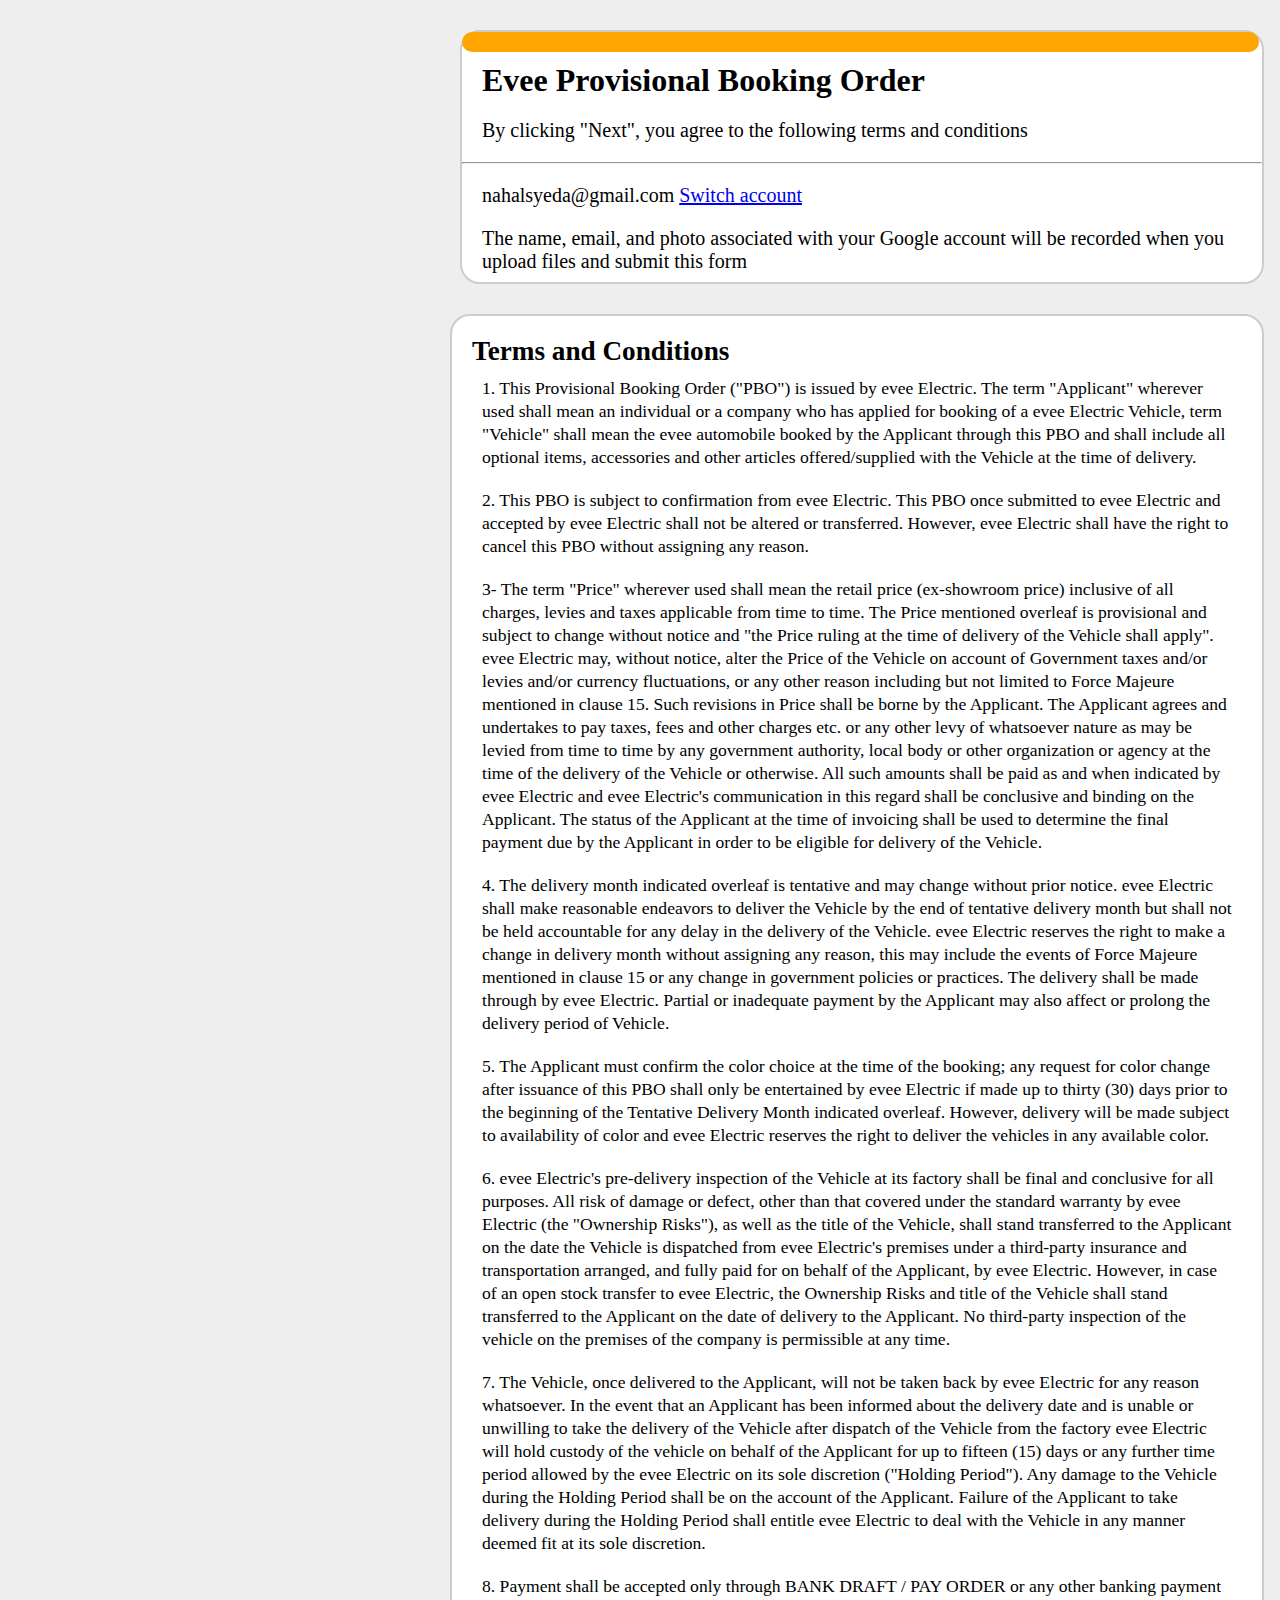
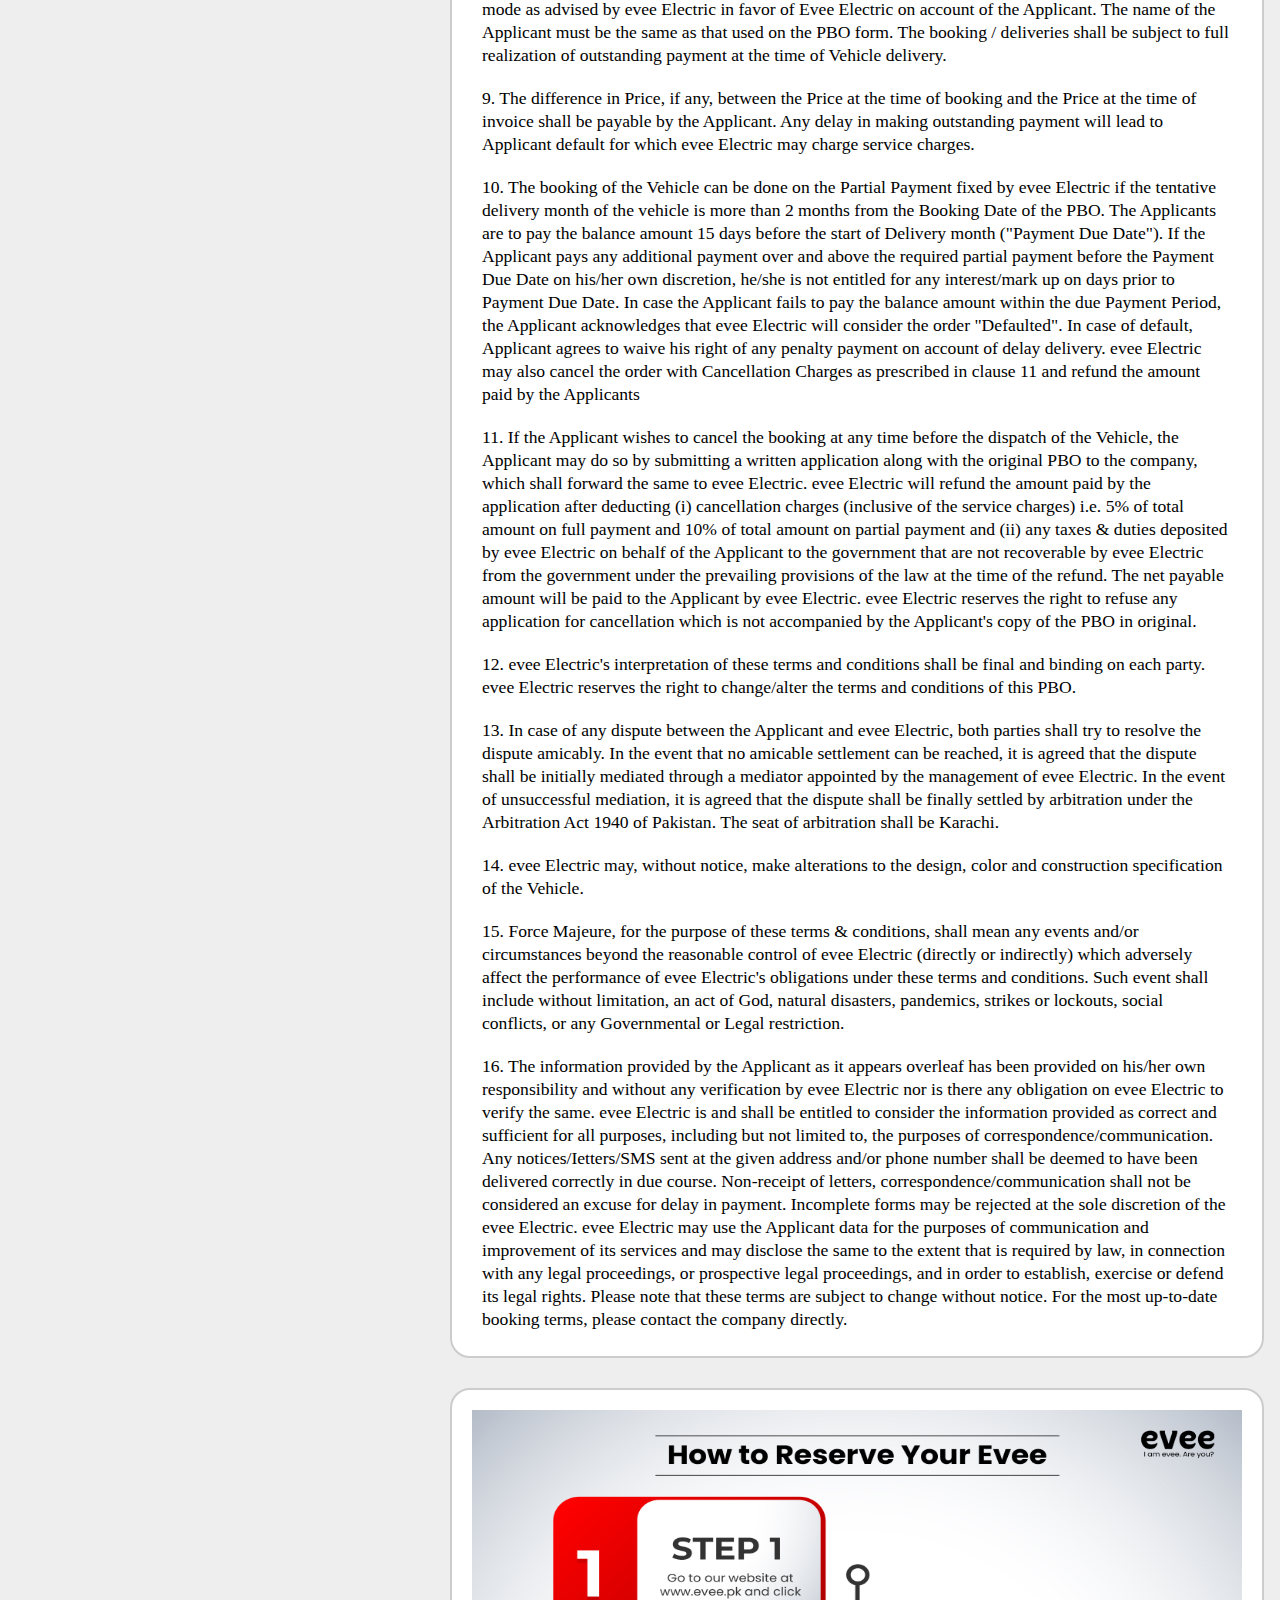
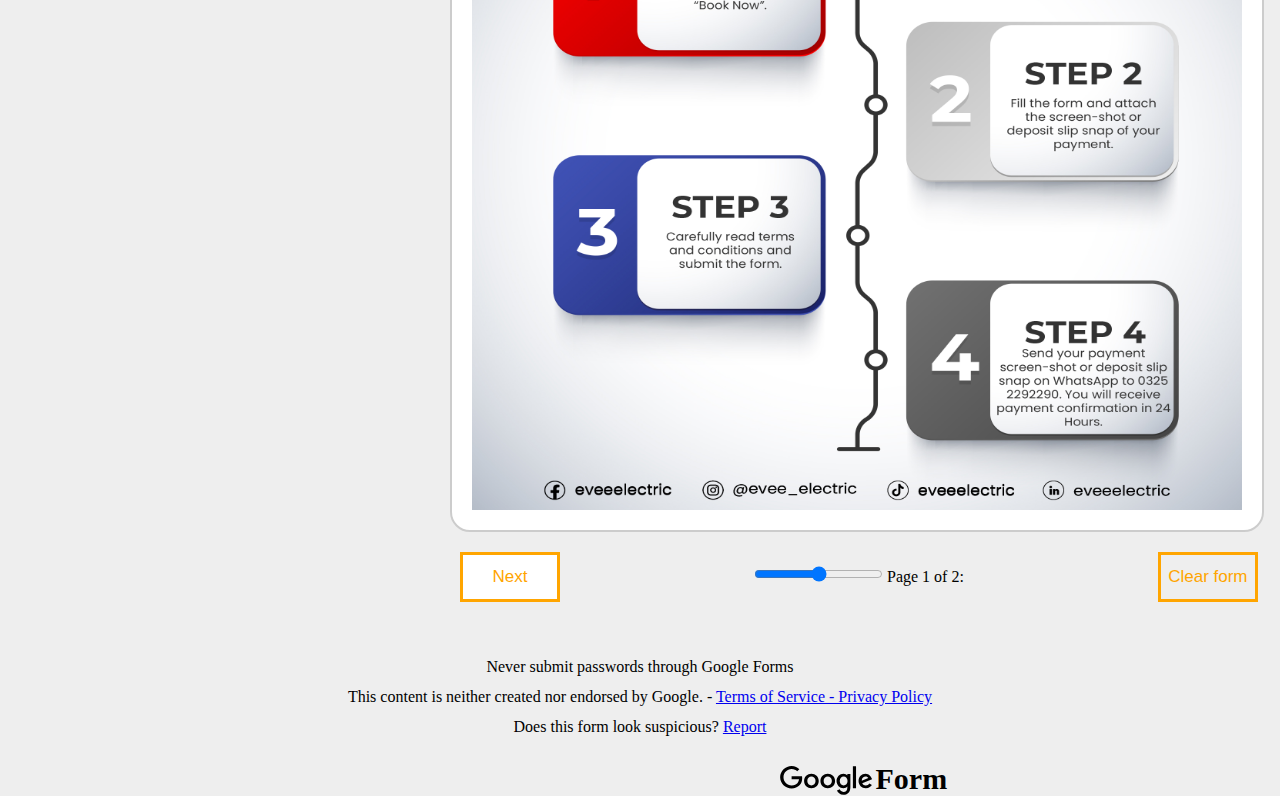
<file: book.html>
<!DOCTYPE html>
<html lang="en">
<head>
    <meta charset="UTF-8">
    <meta name="viewport" content="width=device-width, initial-scale=1.0">
    <title>Evee Provisional Booking Order</title>
    <link href="style2.css" rel="stylesheet">
</head>
<body class="body">
    <div class="book1">
        <div class="hd"></div>
        <h1>Evee Provisional Booking Order</h1>
        <p>By clicking "Next", you agree to the following terms and conditions</p>
        <hr>
        <p>nahalsyeda@gmail.com <a href="#">Switch account</a></p>
        <p>The name, email, and photo associated with your Google account will be recorded when you upload files and submit this form</p>
    </div>

    <div class="book2">
        <h3>Terms and Conditions</h3>
        <p>1. This Provisional Booking Order ("PBO") is
            issued by evee Electric. The term "Applicant" wherever used shall mean
            an individual or a company who has applied for booking of a evee Electric Vehicle,
            term "Vehicle" shall mean the evee automobile booked by the Applicant
            through this PBO and shall include all optional items, accessories and other
            articles offered/supplied with the Vehicle at the time of delivery.</p>

            <p>2. This PBO is subject to confirmation from evee Electric.
                This PBO once submitted to evee Electric and accepted by evee Electric shall
                not be altered or transferred. However, evee Electric shall have the right to
                cancel this PBO without assigning any reason.</p>

                <p>3- The term "Price" wherever used shall mean the
                    retail price (ex-showroom price) inclusive of all charges, levies and taxes
                    applicable from time to time. The Price mentioned overleaf is provisional and
                    subject to change without notice and "the Price ruling at the time of
                    delivery of the Vehicle shall apply". evee Electric may, without notice,
                    alter the Price of the Vehicle on account of Government taxes and/or levies
                    and/or currency fluctuations, or any other reason including but not limited to
                    Force Majeure mentioned in clause 15. Such revisions in Price shall be borne by
                    the Applicant. The Applicant agrees and undertakes to pay taxes, fees and other
                    charges etc. or any other levy of whatsoever nature as may be levied from time
                    to time by any government authority, local body or other organization or agency
                    at the time of the delivery of the Vehicle or otherwise. All such amounts shall
                    be paid as and when indicated by evee Electric and evee Electric's
                    communication in this regard shall be conclusive and binding on the Applicant.
                    The status of the Applicant at the time of invoicing shall be used to determine
                    the final payment due by the Applicant in order to be eligible for delivery of
                    the Vehicle.</p>

                    <p>4. The delivery month indicated overleaf is tentative and
                        may change without prior notice. evee Electric shall make reasonable endeavors
                        to deliver the Vehicle by the end of tentative delivery month but shall not be
                        held accountable for any delay in the delivery of the Vehicle. evee Electric
                        reserves the right to make a change in delivery month without assigning any
                        reason, this may include the events of Force Majeure mentioned in clause 15 or
                        any change in government policies or practices. The delivery shall be made
                        through by evee Electric. Partial or inadequate payment by the Applicant may
                        also affect or prolong the delivery period of Vehicle.</p>

                        <p>5. The Applicant must confirm the color choice at the time
                            of the booking; any request for color change after issuance of this PBO shall
                            only be entertained by evee Electric if made up to thirty (30) days prior to
                            the beginning of the Tentative Delivery Month indicated overleaf. However,
                            delivery will be made subject to availability of color and evee Electric
                            reserves the right to deliver the vehicles in any available color.</p>

                            <p>6. evee Electric's pre-delivery inspection of the Vehicle at
                                its factory shall be final and conclusive for all purposes. All risk of damage
                                or defect, other than that covered under the standard warranty by evee Electric
                                (the "Ownership Risks"), as well as the title of the Vehicle, shall
                                stand transferred to the Applicant on the date the Vehicle is dispatched from
                                evee Electric's premises under a third-party insurance and transportation
                                arranged, and fully paid for on behalf of the Applicant, by evee Electric.
                                However, in case of an open stock transfer to evee Electric, the Ownership
                                Risks and title of the Vehicle shall stand transferred to the Applicant on the
                                date of delivery to the Applicant. No third-party inspection of the vehicle on
                                the premises of the company is permissible at any time.</p>

                                <p>7. The Vehicle, once delivered to the Applicant, will not be
                                    taken back by evee Electric for any reason whatsoever. In the event that an
                                    Applicant has been informed about the delivery date and is unable or unwilling
                                    to take the delivery of the Vehicle after dispatch of the Vehicle from the
                                    factory evee Electric will hold custody of the vehicle on behalf of the
                                    Applicant for up to fifteen (15) days or any further time period allowed by the
                                    evee Electric on its sole discretion ("Holding Period"). Any damage
                                    to the Vehicle during the Holding Period shall be on the account of the
                                    Applicant. Failure of the Applicant to take delivery during the Holding Period
                                    shall entitle evee Electric to deal with the Vehicle in any manner deemed fit
                                    at its sole discretion.</p>
                                    
                                <p>8. Payment shall be accepted only through BANK DRAFT / PAY
                                    ORDER or any other banking payment mode as advised by evee Electric in favor of
                                    Evee Electric on account of the Applicant. The name of the Applicant must be
                                    the same as that used on the PBO form. The booking / deliveries shall be
                                    subject to full realization of outstanding payment at the time of Vehicle
                                    delivery.</p>

                                    <p>9. The difference in Price, if any, between the Price at the
                                        time of booking and the Price at the time of invoice shall be payable by the
                                        Applicant. Any delay in making outstanding payment will lead to Applicant
                                        default for which evee Electric may charge service charges.</p>

                                        <p>10. The booking of the Vehicle can be done on the Partial
                                            Payment fixed by evee Electric if the tentative delivery month of the vehicle
                                            is more than 2 months from the Booking Date of the PBO. The Applicants are to
                                            pay the balance amount 15 days before the start of Delivery month
                                            ("Payment Due Date"). If the Applicant pays any additional payment
                                            over and above the required partial payment before the Payment Due Date on
                                            his/her own discretion, he/she is not entitled for any interest/mark up on days
                                            prior to Payment Due Date. In case the Applicant fails to pay the balance
                                            amount within the due Payment Period, the Applicant acknowledges that evee
                                            Electric will consider the order "Defaulted". In case of default,
                                            Applicant agrees to waive his right of any penalty payment on account of delay
                                            delivery. evee Electric may also cancel the order with Cancellation Charges as
                                            prescribed in clause 11 and refund the amount paid by the Applicants</p>

                    <p> 11. If the Applicant wishes to cancel the booking at any
                        time before the dispatch of the Vehicle, the Applicant may do so by submitting
                        a written application along with the original PBO to the company, which shall
                        forward the same to evee Electric. evee Electric will refund the amount paid by
                        the application after deducting (i) cancellation charges (inclusive of the
                        service charges) i.e. 5% of total amount on full payment and 10% of total
                        amount on partial payment and (ii) any taxes & duties deposited by evee
                        Electric on behalf of the Applicant to the government that are not recoverable
                        by evee Electric from the government under the prevailing provisions of the law
                        at the time of the refund. The net payable amount will be paid to the Applicant
                        by evee Electric. evee Electric reserves the right to refuse any application
                        for cancellation which is not accompanied by the Applicant's copy of the PBO in
                        original.</p>

                        <p>12. evee Electric's interpretation of these terms and
                            conditions shall be final and binding on each party. evee Electric reserves the
                            right to change/alter the terms and conditions of this PBO.</p>

                            <p>13. In case of any dispute between the Applicant and evee
                                Electric, both parties shall try to resolve the dispute amicably. In the event
                                that no amicable settlement can be reached, it is agreed that the dispute shall
                                be initially mediated through a mediator appointed by the management of evee
                                Electric. In the event of unsuccessful mediation, it is agreed that the dispute
                                shall be finally settled by arbitration under the Arbitration Act 1940 of Pakistan.
                                The seat of arbitration shall be Karachi.</p>
                
             <p>14. evee Electric may, without notice, make alterations to
                the design, color and construction specification of the Vehicle.</p>

                <p>15. Force Majeure, for the purpose of these terms &
                    conditions, shall mean any events and/or circumstances beyond the reasonable
                    control of evee Electric (directly or indirectly) which adversely affect the
                    performance of evee Electric's obligations under these terms and conditions.
                    Such event shall include without limitation, an act of God, natural disasters,
                    pandemics, strikes or lockouts, social conflicts, or any Governmental or Legal
                    restriction.</p>

                    <p>16. The information provided by the Applicant as it appears
                        overleaf has been provided on his/her own responsibility and without any verification
                        by evee Electric nor is there any obligation on evee Electric to verify the
                        same. evee Electric is and shall be entitled to consider the information
                        provided as correct and sufficient for all purposes, including but not limited
                        to, the purposes of correspondence/communication. Any notices/Ietters/SMS sent
                        at the given address and/or phone number shall be deemed to have been delivered
                        correctly in due course. Non-receipt of letters, correspondence/communication
                        shall not be considered an excuse for delay in payment. Incomplete forms may be
                        rejected at the sole discretion of the evee Electric. evee Electric may use the
                        Applicant data for the purposes of communication and improvement of its
                        services and may disclose the same to the extent that is required by law, in
                        connection with any legal proceedings, or prospective legal proceedings, and in
                        order to establish, exercise or defend its legal rights. 
                        Please note that these terms are subject to change without
                        notice. For the most up-to-date booking terms, please contact the company
                        directly.</p>
    </div>

    <div class="book3">
        <img src="evee.jpg" alt="">
    </div>
    
    <button>Next</button> 
    <input type="range" id="vol" name="vol" min="0" max="50" class="color" >
    <label for="vol"> Page 1 of 2:</label>
    <button class="clear">Clear form</button>

    <div class="pera">
        <p>Never submit passwords through Google Forms</p>
        <p class="pera1">This content is neither created nor endorsed by Google. - <a href="https://policies.google.com/terms"> Terms of Service - Privacy Policy</a></p>
        <p class="pera3">Does this form look suspicious? <a href="https://drive.google.com/u/0/abuse?id=AKkXjoz_qiFjB7ljf4bAerAiWCm_Bc22776eIYmkaoWzWYA26p9kP5HOC6LB3kQhCkAvl-yICGlo2mVDoPHKy6c:0&docurl=https://docs.google.com/forms/d/e/1FAIpQLSdlYQ97NTcvJAdZJFQNAp27DtY7dDbYXy6j6Rv8vK8jYkMBGw/viewform?usp%3Dsharing">Report</a></p>
    </div>

    <div class="google">
        <img src="google.svg" alt="">
        <h2>Form</h2>
    </div>
</body>
</html>
</file>
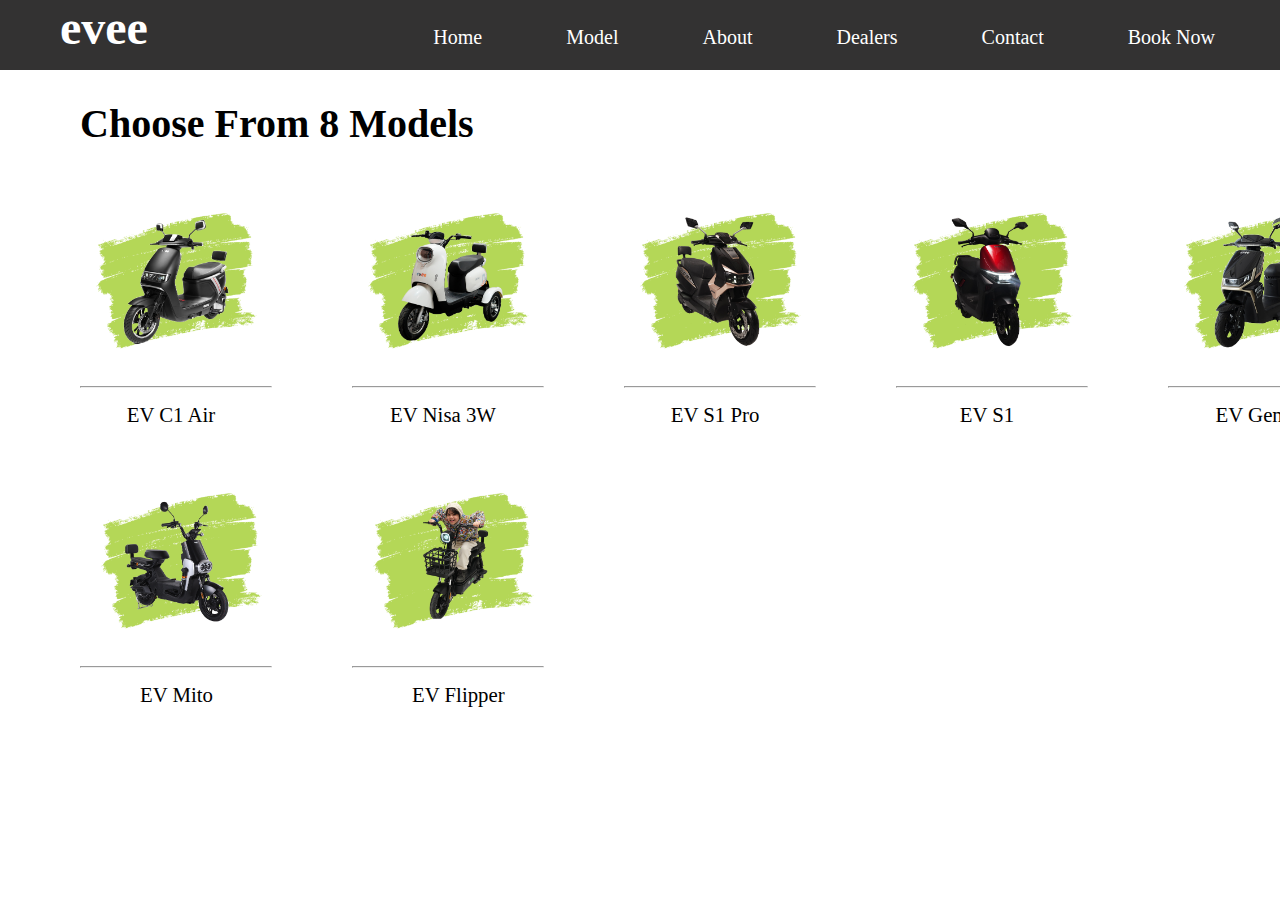
<file: models.html>
<!DOCTYPE html>
<html lang="en">
<head>
    <meta charset="UTF-8">
    <meta name="viewport" content="width=device-width, initial-scale=1.0">
    <title>Evee Scotors</title>
    <link href="style.css" rel="stylesheet">
</head>
<body>
    <div class="header">
        <h1>evee</h1>
        <ul class="ul">
            <li class="li1"><a href="index.html">Home</a></li>
            <li class="li1"><a href="models.html">Model</a>
                <i class="fa-solid fa-chevron-down"></i>
            </li>
            <li class="li1"><a href="about.html">About</a></li>
            <li class="li1"><a href="dealers.html">Dealers</a></li>
            <li class="li1"><a href="contact.html">Contact</a></li>
            <li class="li1" class="Book"><a href="book.html" target="_blank">Book Now</a></li>
        </ul>
    </div>

    <div class="model">
        <h1>Choose From 8 Models</h1>
       <div class="img-sec">
        <div class="images">
            <img src="card-1.jpeg" alt=""><hr>
            <p>EV C1 Air</p>
        </div>

        <div class="images">
            <img src="modelpic4.jpeg" alt=""><hr>
            <p>EV Nisa 3W</p>
        </div>


        <div class="images">
            <img src="card-2.jpeg" alt=""><hr>
            <p>EV S1 Pro</p>
        </div>

        <div class="images">
            <img src="card-3.jpeg" alt=""><hr>
            <p>EV S1</p>
        </div>

        
        <div class="images">
            <img src="modepic-5.jpeg" alt=""><hr>
            <p>EV Gen-Z</p>
        </div>

        
        <div class="images">
            <img src="modelpic3.jpeg" alt=""><hr>
            <p>EV Nisa</p>
        </div>
       </div>


    <div class="img-sec2">

        <div class="images2">
            <img src="modelpic2.jpeg" alt=""><hr>
            <p>EV Mito</p>
        </div>

        <div class="images2">
            <img src="modepic1.jpeg" alt=""><hr>
            <p>EV Flipper</p>
        </div>
    </div>
    </div>
    

</body>
</html>
</file>
<file: style2.css>
*{
    margin: 0;
    padding: 0;
}

.body{
    background-color:#eeeeee;
}

.book1{
    height: 250px;
    width: 800px;
    background-color: white;
    margin-top: 30px;
    margin-left: 460px;
    border-radius: 20px;
    border: 2px solid #ccc;

}

.book1>p{
    margin-top: 20px;
    font-size: 20px;
    margin-left: 20px;

}

.book1>h1{
    margin-left: 20px;
    margin-top: 10px;

}

.book1>hr{
    margin-top: 20px;
}

.hd{
    background-color: orange;
    height: 20px;
    width: 797px;
    border-radius: 20px;
    overflow: hidden;

}

.book2{
    height: 2600px;
    width: 770px;
    background-color: white;
    margin-top: 30px;
    margin-left: 450px;
    border-radius: 20px;
    border: 2px solid #ccc;
    padding: 20px;
}

.book2>h3{
    font-size: 1.7rem;
}

.book2>p{
    padding: 10px;
    font-size: 1.1rem;
    line-height: 23px;
}

.book3{
    height: 700px;
    width: 770px;
    background-color: white;
    margin-top: 30px;
    margin-left: 450px;
    border-radius: 20px;
    border: 2px solid #ccc;
    padding: 20px;
}

.book3>img{
    height: 700px;
    width: 770px;
}

button{
    width: 100px;
    height: 50px;
    font-size: 17px;
    color: orange;
    background-color: white;
    border: 3px solid orange;
    margin-left: 460px;
    margin-top: 20px;
    transition: 0.3s ease;
}

button:hover{
    background: transparent;
    transform: scale(1.2);
    color: orange;
    box-shadow: 0 0 20px 10px rgba(255, 165, 0, 0.4);
    cursor: pointer;
}

.clear{
    background: transparent;
    margin-top: 20px;
    margin-left: 190px;
}

input{
    margin-left: 190px;
}

.pera{
    text-align: center;
    margin-top: 50px;
}

.pera>p{
    line-height: 30px;
}

.google{
    display: flex;
    margin-left: 780px;
    margin-top: 20px;
    font-size: 20px;
}

.google>img{
    height: 30px;
    margin-top: 4px;
    margin-right: 3px;
}

.color{
    color: rebeccapurple !important;
    background-color: blue;
}
</file>
<file: style.css>
*{
    margin: 0;
    padding: 0;
}

.header{
    background-color: rgb(51, 50, 50);
    text-align: end;
    color: white;
    position: fixed;
    height: 70px;
    width: 100%;
    z-index: 1000;
    top: 0;
    left: 0;
}

.header>h1{
    display: inline-block;
    font-size: 3rem;
    width: 20%;
    text-align: left;

}

.header>.ul{
    display: inline-block;
    width: 75%;
    text-align: right;
}

.li1>a{
    text-decoration: none;
    color: white;
}

.ul>.li1{
    display: inline-block;
    padding: 15px;
    margin-right: 50px;
    font-size: 20px;
}

.ul>.li1:hover{
    background-color: #4ca450;
    color: white;
    cursor: pointer;
    border-radius: 10px;
}

.Book{
    background-color: white;
    color: #4ca450;
}

.mid img {
    width: 100%;
    height: 900px;
    display: block;
} 

.text-overlay {
    position: absolute;
    top: 30%;
    left: 5%;
    color: #4ca450;
    font-size: 33px;
    font-weight: bold;
    line-height: 1.5;
}
  
.choose>h1{
    display: inline-block;
    margin-left: 100px;
    font-size: 3rem;
    margin-top: 170px;
    margin-right: 90px;

}

.choose>.cards{
    margin-left: 70px;

}

.choose>.paraa{
    display: inline-block;
    margin-left: 600px;
    background-color: white;
    padding: 10px;
}

.choose{
    background-color: rgb(238, 238, 238);
    height: 1050px;
    width: 100%;
}

.card{
    height: 600px;
    width: 400px;
    background-color: rgb(255, 255, 255);
    margin-top: 100px;
    text-align: center;
}

.cards{
    text-align: center;
    display: inline-block;
    margin-left: 50px;
}

.crd{
    text-align: center;
}

.card1>img{
    height: 400px;
    width: 400px;
    margin-top: 30px;
}

.img-text{
    text-align: start;
    margin-left: 30px;
    margin-top: 20px;
}

.img-text>hr{
    width: 345px;
    text-align: center;
    margin-top: 10px;
}

.img-text>p{
    margin-top: 10px;
}

.img-text>.p1{
    color: gray;
}

.img-text>.p2{
    color: gray;
}

.thridheader>h1{
    margin-top: 200px;
    text-align: center;
    font-size: 2.9rem;
}

.thridheader{
    background-color: white;
    height: 800px;
}

.cards2{
    text-align: center;
    margin-top: 30px;
}

.number{
    background-color: black;
    color: white;
    display: inline-block;
    padding: 10px;
    height: 20px;
    width: 20px;
    border-radius: 50%;
    margin-right: 330px;

}

.number>p{
    font-size: 1.3rem;
    text-align: center;
}

.lists>h1{
    margin-top: 20px;
    text-align: start;
}

.ul2{
    display: inline-block;
    margin-top: 20px;
    text-align: start;
    font-size: 1.1rem;
}

.ul3{
    display: inline-block;
    margin-left: 30px;
    margin-top: 20px;
    text-align: left;
    font-size: 1.1rem;
}

.ul2>.li2{
    list-style: none;
    padding: 10px;
}

.ul3>.li3{
    list-style: none;
    padding: 10px;
}

.button{
    text-align: center;
    margin-top: 30px;
    margin-right: 30px;
   
}

button{
    padding: 10px;
    height: 50px;
    width: 110px;
    background-color: #4ca450;
    color: white;
    border: 2px solid black;
}

.card2{
    background-color: #ebfef4;
    display: inline-block;
    text-align: center;
    margin-left: 70px;
    height: 530px;
    width: 320px;
    margin-top: 90px;
    padding: 20px;
    border-radius: 20px;
    box-shadow: 7px 7px #888888;
    border: 3px solid #4ca450;
}

.img4>img{
    height: 100%;
    width: 100%;
    display: inline-block;
}

.text{
    position: absolute;
    top: 400%;
    left: 9%;
    line-height: 50px;
    font-size: 19px;
}

.hover:hover{
    color: #8bc98e;
}

.btn{
    margin-top: 20px;
}

.button2{
    font-size: 15px;
    width: 150px;
}

.fifthheader{
    background-color: #eeeeee;
    height: 200px;
    width: 100%;
    text-align: center;
}

.first-box{
    background-color: white;
    display: inline-block;
    height: 100px;
    width: 300px;
    text-align: start;
    margin-top: 20px;
    padding: 20px;
    margin-left: 20px;

}

.divpara{
    margin-top: 10px;
    font-size: 17px;
}

.para{
    font-size: 2.7rem;
}

.sixth-header>h1{
    color: #4ca450;
    margin-top: 90px;
    font-size: 3rem;
    text-align: center;
}

.images>img{
    margin-top: 70px;
    height: 600px;
    margin-left: 3px;
}

.images{
    text-align: center;
}

.images>p{
    text-align: center;
}

.text2{
    position: absolute;
    top: 615%;
    color: black;
    margin-left: 410px;
    font-size: 2rem;
}

.text3{
    position: absolute;
    top: 615%;
    color: black;
    margin-left: 987px;
    font-size: 2rem;
}

i{
    font-size: 15px;
}

.sixth-div{
    height: 700px;
}

.sixth-div>h1{
    margin-top: 70px;
    text-align: center;
    color: #4ca450;
    font-size: 3rem;

}

.sixth-images{
    text-align: center;
    margin-top: 70px;
}

.sixth-images>img{
    height: 500px;
    width: 500px;
}

.sixth-text>.p1{
    position: absolute;
    top: 597%;
    left: 30%;
    font-size: 1.5rem;
}

.sixth-text>.p2{
    position: absolute;
    top: 597%;
    left: 57%;
    font-size: 1.5rem;
}

 .logo-img{
    text-align: right;
}

.seventh-div {
    display: flex;
    justify-content: space-between; 
    align-items: center; 
    padding: 20px; 
    margin-top: 70px;
}

.logo-img>img {
    width: 400px; 
    height: 400px;
    margin-right: 100px;
}

.logo-text>h1{
    font-size: 3rem;
    margin-left: 170px;
}

.logo-text>p{
    font-size: 20px;
    color: #6a6770;
    line-height: 27px;
    margin-top: 20px;
    margin-left: 170px;

}

.icon-sec{
    display: inline-block;
    margin-left: 100px;
}

.icon2-sec{
    display: inline-block;
    margin-left: 100px;

}

.icon-sec>i{
    margin-left: 200px;
    font-size: 50px;
    margin-top: 50px;
    border: 2px solid #888888;
    padding: 15px;
    border-radius: 20px;

}

.icon-sec>h4{
    margin-left: 195px;
    margin-top: 23px;
    font-size: 23px
}

.icon-sec>p{
    margin-left: 160px;
    margin-top: 5px;
    font-size: 17px
}

.icon2-sec>i{
    margin-left: 200px;
    font-size: 50px;
    margin-top: 50px;
    border: 2px solid #888888;
    padding: 15px;
    border-radius: 20px;
}

.icon2-sec>h4{
    margin-left: 195px;
    margin-top: 23px;
    font-size: 23px
}

.icon2-sec>p{
    margin-left: 160px;
    margin-top: 5px;
    font-size: 17px
}

.eight-div{
    display: flex;
    background-color: #eeeeee;
    height: 400px;
}

.left-sec{
    margin-left: 90px;
    padding-top: 70px;
}

.left-sec>h1{
    font-size: 3rem;
}

.left-sec>p{
    font-size: 1.2rem;
    margin-top: 30px;
    color: #888888;
}

.book-btn{
    margin-top: 50px;
}

.mid-sec>img{
    height: 300px;
    margin-top: 70px;
    margin-left: 70px;
}

.arrow{
    display: inline-block;
    height: 30px;
    width: 30px;
    background-color: white;
    border-radius: 50%;
    margin-top: 170px;
    margin-left: 70px;
}

.arrow>i{
    font-size: 17px;
    margin-top: 9px;
    margin-left: 7px;
}

.right-para{
    display: inline-block;
    margin-left: 10px;
    font-size: 1.5rem;
    word-spacing: 5px;
    font-style: italic;
    font-weight: bold;
}

.arrow2>i{
    font-size: 17px;
    margin-top: 9px;
    margin-left: 7px;
}

.arrow2{
    display: inline-block;
    height: 30px;
    width: 30px;
    background-color: white;
    border-radius: 50%;
    margin-top: 30px;
    margin-left: 70px;
}

.right-para2{
    display: inline-block;
    margin-left: 10px;
    font-size: 1.5rem;
    word-spacing: 5px;
    font-style: italic;
    font-weight: bold;
}

.arrow3>i{
    font-size: 17px;
    margin-top: 9px;
    margin-left: 7px;
}

.arrow3{
    display: inline-block;
    height: 30px;
    width: 30px;
    background-color: white;
    border-radius: 50%;
    margin-top: 30px;
    margin-left: 70px;
}

.right-para3{
    display: inline-block;
    margin-left: 10px;
    font-size: 1.5rem;
    word-spacing: 5px;
    font-style: italic;
    font-weight: bold;
}

.last-div {
    background-color: #2c2c2c;
    padding: 20px 190px;
    height: 400px;
}

.left-div1{
    display: flex;
    align-items: center;
    gap: 15px; 
}

.left-div1>img {
    width: 70px; 
    height: auto;
}

.left-div1>p {
    color: white;
    font-weight: bold;
    font-size: 17px;
    margin: 0;
}

.contact{
    margin-top: 70px;
}

.contact>h3{
    font-size: 30px;
    color: #4ca450;
}

.cont{
    font-size: 1.2rem;
    color: white;
    text-decoration: none;
}

.cont:hover{
    text-decoration: underline;
}

.contact>i{
    font-size: 20px;
    margin-right: 20px;
    color: #4ca450;
}

.contact>p{
    margin-top: 70px;
    color: #6a6770;
}

.contact>p:hover{
    color: white;
    cursor: pointer;
    font-size: 1.1rem;
}

.icon a  {
    margin: 0 10px;
    color: white;
    font-size: 24px;
    transition: 0.3s ease;
    text-decoration: none;
}

.icon a:hover {
    color: #4ca450; 
    transform: scale(1.2);
    font-size: 40px;
}

.icon>a>i{
    font-size: 20px;
    margin-left: 30px;
}

button{
    transition: 0.3s ease;
}

button:hover{
    color: #4ca450;
    transform: scale(1.2);
    background: transparent;
    border-radius: 30px;
    border: 3px solid;
    cursor: pointer;
    font-weight: bold;
}

.model{
    height: 700px;
    width: 100%;
    background-color: white;
    padding-top: 50px;
}


.model>h1{
    padding-top: 50px;
    margin-left: 80px;
    font-size: 2.5rem;
    
}

.images>img{
    height: 170px;
    text-align: center;
    margin-left: 80px;
    margin-top: 50px;
    transition: 0.3s ease;

}

.images>img:hover{
    border: 3px solid black;
    border-radius: 15px;
    transform: scale(1.2);
    cursor: pointer;
}

.images>hr{
    width: 190px;
    margin-left: 80px;
    margin-top: 15px;
}

.images>p{
    margin-top: 15px;
    margin-left: 70px;
    font-size: 1.3rem;


}

.img-sec{
    display: flex;
}


.img-sec2{
    display: flex;
}

.images2>img{
    height: 170px;
    text-align: center;
    margin-left: 100px;
    margin-top: 50px;
    transition: 0.3s ease;


}

.images2>img:hover{
    border: 3px solid black;
    border-radius: 15px;
    transform: scale(1.2);
    cursor: pointer;
}


.images2>hr{
    width: 190px;
    margin-left: 80px;
    margin-top: 15px;
}

.images2 p{
    margin-top: 15px;
    margin-left: 140px;
    font-size: 1.3rem;
}

.heading>h1{
    margin-top: 100px;
    text-align: center;
    margin-left: 170px;
    font-size: 2.2rem;
    color: #4ca450;
}

.div1{
    display: flex;
}

.div1>img{
    margin-top: 20px;
    margin-left: 120px;
}

.div1>p{
    margin-top: 90px;
    margin-left: 20px;
    font-size: 1.3rem;
    line-height: 35px;
}


.company{
    font-size: 1.2rem;
    text-align: center;
    margin-top: 100px;
    color: #4ca450;
}

.para-div{
    display: flex;
}

.div2>p{
    margin-top: 70px;
    margin-left: 150px;
    font-size: 20px;
    line-height: 40px;
}

.div3>p{
    margin-top: 70px;
    margin-left: 150px;
    font-size: 20px;
    line-height: 40px;
}

.video{
    text-align: center;
}


.video>iframe{
    margin-top: 50px;
    border: 3px solid black;
}


.section{
    background-color: #eeeeee;
    width: auto;
    height: 900px;
    margin-top: 90px;
}

.vision-img>img{
    width: 450px;
    height: 400px;
    border-radius: 10px;

}

.mission-img>img {
    width: 450px;
    height: 400px;
    border-radius: 10px;
}

h2 {
    color: #36B54A; 
    font-weight: bold;
    margin-bottom: 20px;
    margin-top: 20px;
}

.vision-box{
    display: flex;
    padding-top: 50px;
    margin-left: 150px;
    align-items: center;

}

.mission-box {
    display: flex;
    align-items: center;
    margin-left: 150px;
}
  
.vision-box>.vision-text{
    width: 390px;
    height: 340px;
    background-color: white;
    border-radius: 10px;
    padding: 30px;
    line-height: 30px;

}

.mission-box .mission-text {
    width: 390px;
    height: 340px;
    background-color: white;
    padding: 30px;
    border-radius: 10px;
    line-height: 23px;
}


.head {
    background-color: #36B54A;
    margin-top: 70px;
    height: 150px;
    display: flex;
    justify-content: center;  
    align-items: center;   
    font-size: 1.5rem;
    color: white;
}

.pin1{
    display: flex;
    gap: 190px;
    align-items: center;
    justify-content: center;
    margin-top: 100px;

}
  
.city{
    font-size: 3rem;
    font-weight: bold;
}

.location-text>h1{
    font-size: 4rem;
    color: #36B54A;
}

.location-text>p{
    margin-top: 30px;
}


.location{
    margin-bottom: 50px;
}

.head-pic>img{
    height: 700px;
    width: 1679px;
    margin-top: 70px;
}

.im-text{
    position: absolute;
    top: 70%;
    left: 10%;
    background-color: #36B54A;
    color: white;
    padding: 10px;
    width: 200px;
    text-align: center;
    font-size: 1.7rem;
    border-radius: 20px;

}

.contct-div{
    display: flex;
    background-color: white;
    height: 270px;
    width: 100%;
    justify-content: space-evenly;
}

.cont-1{
    text-align: center;
}

.cont-p1{
    margin-top: 90px;
    font-size: 20px;
}

.cont-p2{
    margin-top: 10px;
    font-size: 30px;
    font-family:-apple-system, BlinkMacSystemFont, 'Segoe UI', Roboto, Oxygen, Ubuntu, Cantarell, 'Open Sans', 'Helvetica Neue', sans-serif;
}

.icn>a>i{
    color: black;
    margin-top: 110px;
    margin-left: 50px;
    font-size: 30px;
    transition: 0.3s ease;
}

.icn>a>i:hover{
    color: #36B54A;
    transform: scale(1.5);
}

.gray-sec {
    background-color: #eeeeee;
    padding: 40px 20px; 
    display: flex;
    gap: 40px;
    justify-content: center;
}

.img-div {
    width: 600px;
    height: 700px;
    background-color: white;
    padding: 20px;
    text-align: center;
    border-radius: 30px;
}

.form-div {
    width: 600px;
    height: 680px;
    background-color: white;
    padding: 20px;
    border-radius: 30px;
}

.img-div>img{
    margin-top: 110px;
}

.form-div {
    background-color: white;
    padding: 30px 40px;
    width: 100%;
    max-width: 500px;
}

form {
    display: flex;
    flex-direction: column;
    margin-top: 30px;
}
  
label {
    margin-top: 15px;
    margin-bottom: 5px;
    font-weight: bold;
}
  
input {
    padding: 10px;
    font-size: 16px;
    margin-bottom: 10px;
    border: 1px solid #ccc;
    border-radius: 6px;
}
  
.name-fields {
    display: flex;
    gap: 10px;
}
  
.submit{
    margin-top: 50px;
}
</file>
